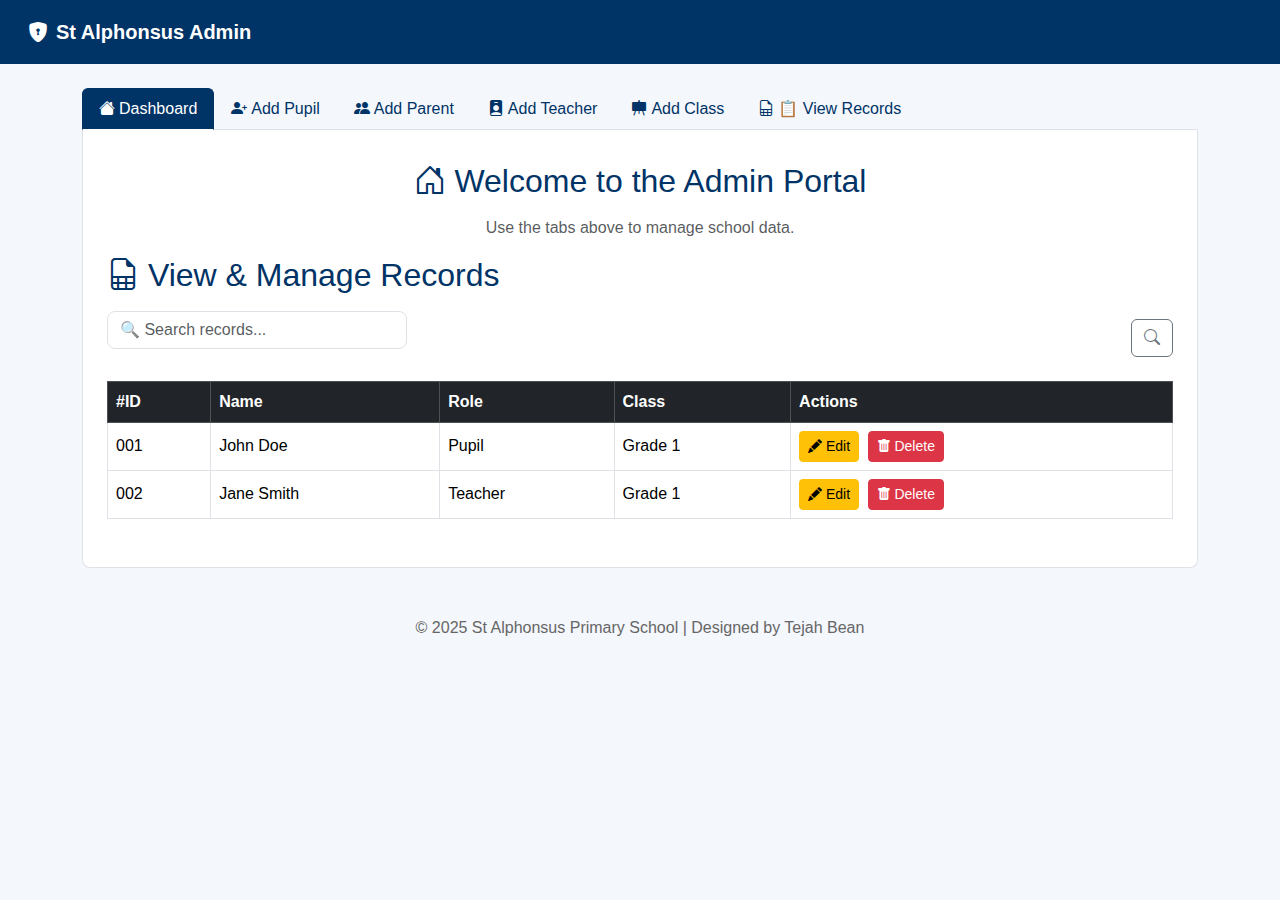
<file: SchoolSystem/homepage.html>
<!DOCTYPE html>

<!-- Tejah Bean original Code  -->
<html lang="en">
<head>
  <meta charset="UTF-8">
  <meta name="viewport" content="width=device-width, initial-scale=1.0">
  <title>St Alphonsus Admin Portal</title>
  <link href="https://cdn.jsdelivr.net/npm/bootstrap@5.3.0/dist/css/bootstrap.min.css" rel="stylesheet">
  <link href="https://cdn.jsdelivr.net/npm/bootstrap-icons@1.10.5/font/bootstrap-icons.css" rel="stylesheet">
  <style>
    body {
      background-color: #f4f7fc;
      font-family: 'Segoe UI', sans-serif;
    }
    .navbar {
      background-color: #003366;
      padding: 0.75rem 1rem;
    }
    .navbar-brand {
      font-weight: bold;
      color: #fff;
    }
    h2 {
      color: #003366;
      margin-bottom: 1rem;
    }
    .form-control, .form-select {
      border-radius: 8px;
    }
    .tab-content {
      padding: 2rem 1.5rem;
      background-color: #fff;
      border: 1px solid #dee2e6;
      border-top: none;
      border-radius: 0 0 0.5rem 0.5rem;
    }
    .nav-tabs .nav-link {
      font-weight: 500;
      color: #003366;
    }
    .nav-tabs .nav-link.active {
      background-color: #003366;
      color: white;
      border-color: #003366 #003366 #fff;
    }
    button[type="submit"] {
      min-width: 140px;
    }
    footer {
      margin-top: 40px;
      text-align: center;
      color: #666;
    }
    label.form-label {
      font-weight: 500;
    }
    .toast-container {
      z-index: 1051; /* Ensure it's above the content */
    }
    .search-bar {
      width: 100%;
      max-width: 300px;
      margin-bottom: 1rem;
    }
  </style>
</head>
<body>
<nav class="navbar navbar-expand-lg">
  <div class="container-fluid">
    <a class="navbar-brand" href="#"><i class="bi bi-shield-lock-fill me-2"></i>St Alphonsus Admin</a>
  </div>
</nav>

<div class="container mt-4">
  <ul class="nav nav-tabs" id="adminTabs" role="tablist">
    <li class="nav-item" role="presentation">
      <button class="nav-link active" id="dashboard-tab" data-bs-toggle="tab" data-bs-target="#dashboard" type="button" role="tab"><i class="bi bi-house-fill me-1"></i>Dashboard</button>
    </li>
    <li class="nav-item" role="presentation">
      <button class="nav-link" id="pupil-tab" data-bs-toggle="tab" data-bs-target="#pupil" type="button" role="tab"><i class="bi bi-person-plus-fill me-1"></i>Add Pupil</button>
    </li>
    <li class="nav-item" role="presentation">
      <button class="nav-link" id="parent-tab" data-bs-toggle="tab" data-bs-target="#parent" type="button" role="tab"><i class="bi bi-people-fill me-1"></i>Add Parent</button>
    </li>
    <li class="nav-item" role="presentation">
      <button class="nav-link" id="teacher-tab" data-bs-toggle="tab" data-bs-target="#teacher" type="button" role="tab"><i class="bi bi-person-badge-fill me-1"></i>Add Teacher</button>
    </li>
    <li class="nav-item" role="presentation">
      <button class="nav-link" id="class-tab" data-bs-toggle="tab" data-bs-target="#class" type="button" role="tab"><i class="bi bi-easel-fill me-1"></i>Add Class</button>
    </li>
    <li class="nav-item" role="presentation">
      <button class="nav-link" id="records-tab" data-bs-toggle="tab" data-bs-target="#records" type="button" role="tab"><i class="bi bi-file-earmark-spreadsheet me-1"></i>📋 View Records</button>
    </li>
  </ul>

  <div class="tab-content" id="adminTabsContent">
    <div class="tab-pane fade show active" id="dashboard" role="tabpanel">
      <div class="text-center">
        <h2><i class="bi bi-house-door"></i> Welcome to the Admin Portal</h2>
        <p class="text-muted">Use the tabs above to manage school data.</p>
      </div>
    </div>

    <!-- Add Pupil Form -->
    <div class="tab-pane fade" id="pupil" role="tabpanel">
      <h2><i class="bi bi-person-plus"></i> Add New Pupil</h2>
      <form action="submit-pupil.php" method="POST" class="needs-validation" novalidate>
        <div class="mb-3">
          <label class="form-label">Full Name</label>
          <input type="text" class="form-control" name="name" required value="John Doe">
        </div>
        <div class="mb-3">
          <label class="form-label">Address</label>
          <textarea class="form-control" name="address" rows="2" required>123 Main St</textarea>
        </div>
        <div class="mb-3">
          <label class="form-label">Medical Info</label>
          <input type="text" class="form-control" name="medical_info" value="None">
        </div>
        <div class="mb-3">
          <label class="form-label">Class ID</label>
          <input type="number" class="form-control" name="class_id" required value="101">
        </div>
        <button type="submit" class="btn btn-primary" onclick="showToast('Pupil Added!')"><i class="bi bi-check-circle me-1"></i>Submit</button>
      </form>
    </div>

    <!-- Add Teacher Form -->
    <div class="tab-pane fade" id="teacher" role="tabpanel">
      <h2><i class="bi bi-person-badge"></i> Add New Teacher</h2>
      <form action="submit-teacher.php" method="POST" class="needs-validation" novalidate>
        <div class="mb-3">
          <label class="form-label">Full Name</label>
          <input type="text" class="form-control" name="name" required value="Jane Smith">
        </div>
        <div class="mb-3">
          <label class="form-label">Subject</label>
          <input type="text" class="form-control" name="subject" required value="Mathematics">
        </div>
        <div class="mb-3">
          <label class="form-label">Class ID</label>
          <input type="number" class="form-control" name="class_id" required value="201">
        </div>
        <button type="submit" class="btn btn-primary" onclick="showToast('Teacher Added!')"><i class="bi bi-check-circle me-1"></i>Submit</button>
      </form>
    </div>

    <!-- Add Parent Form -->
    <div class="tab-pane fade" id="parent" role="tabpanel">
      <h2><i class="bi bi-people-fill"></i> Add New Parent</h2>
      <form action="submit-parent.php" method="POST" class="needs-validation" novalidate>
        <div class="mb-3">
          <label class="form-label">Full Name</label>
          <input type="text" class="form-control" name="name" required value="Michael Johnson">
        </div>
        <div class="mb-3">
          <label class="form-label">Phone Number</label>
          <input type="tel" class="form-control" name="phone" required value="555-1234">
        </div>
        <div class="mb-3">
          <label class="form-label">Email</label>
          <input type="email" class="form-control" name="email" required value="michael.johnson@email.com">
        </div>
        <button type="submit" class="btn btn-primary" onclick="showToast('Parent Added!')"><i class="bi bi-check-circle me-1"></i>Submit</button>
      </form>
    </div>

    <!-- Add Class Form -->
    <div class="tab-pane fade" id="class" role="tabpanel">
      <h2><i class="bi bi-easel-fill"></i> Add New Class</h2>
      <form action="submit-class.php" method="POST" class="needs-validation" novalidate>
        <div class="mb-3">
          <label class="form-label">Class Name</label>
          <input type="text" class="form-control" name="class_name" required value="Grade 1">
        </div>
        <div class="mb-3">
          <label class="form-label">Teacher</label>
          <input type="text" class="form-control" name="teacher" required value="Jane Smith">
        </div>
        <div class="mb-3">
          <label class="form-label">Room Number</label>
          <input type="text" class="form-control" name="room_number" required value="101">
        </div>
        <button type="submit" class="btn btn-primary" onclick="showToast('Class Added!')"><i class="bi bi-check-circle me-1"></i>Submit</button>
      </form>
    </div>
    <h2><i class="bi bi-file-earmark-spreadsheet"></i> View & Manage Records</h2>

<!-- Search Bar -->
<div class="d-flex justify-content-between align-items-center mb-3">
  <input type="text" class="form-control search-bar" placeholder="🔍 Search records...">
  <button class="btn btn-outline-secondary ms-2"><i class="bi bi-search"></i></button>
</div>

<!-- Fake Table -->
<div class="table-responsive">
  <table class="table table-hover table-bordered align-middle">
    <thead class="table-dark">
      <tr>
        <th scope="col">#ID</th>
        <th scope="col">Name</th>
        <th scope="col">Role</th>
        <th scope="col">Class</th>
        <th scope="col">Actions</th>
      </tr>
    </thead>
    <tbody>
      <!-- Sample Row 1 -->
      <tr>
        <td>001</td>
        <td>John Doe</td>
        <td>Pupil</td>
        <td>Grade 1</td>
        <td>
          <button class="btn btn-sm btn-warning me-1"><i class="bi bi-pencil-fill"></i> Edit</button>
          <button class="btn btn-sm btn-danger"><i class="bi bi-trash-fill"></i> Delete</button>
        </td>
      </tr>
      <!-- Sample Row 2 -->
      <tr>
        <td>002</td>
        <td>Jane Smith</td>
        <td>Teacher</td>
        <td>Grade 1</td>
        <td>
          <button class="btn btn-sm btn-warning me-1"><i class="bi bi-pencil-fill"></i> Edit</button>
          <button class="btn btn-sm btn-danger"><i class="bi bi-trash-fill"></i> Delete</button>
        </td>
      </tr>
      <!-- Add more sample rows if needed -->
    </tbody>
  </table>
</div>


    <!-- Records View (with search) -->
    <div class="tab-pane fade" id="records" role="tabpanel">
      <h2><i class="bi bi-file-earmark-spreadsheet"></i> View All Records</h2>
      <input type="text" class="form-control search-bar" id="search" placeholder="Search records...">
      <div class="table-responsive">
        <table class="table table-striped">
          <thead>
            <tr>
              <th>Pupil Name</th>
              <th>Class ID</th>
              <th>Address</th>
              <th>Medical Info</th>
            </tr>
          </thead>
          <tbody id="recordsTableBody">
            <tr>
              <td>John Doe</td>
              <td>101</td>
              <td>123 Main St</td>
              <td>None</td>
            </tr>
            <tr>
              <td>Jane Smith</td>
              <td>102</td>
              <td>456 Oak Ave</td>
              <td>Asthma</td>
            </tr>
          </tbody>
        </table>
      </div>
    </div>
  </div>
</div>

<!-- Toast Notification -->
<div class="toast-container position-fixed top-0 end-0 p-3">
  <div id="successToast" class="toast align-items-center text-bg-success" role="alert" aria-live="assertive" aria-atomic="true">
    <div class="d-flex">
      <div class="toast-body">
        Record Added Successfully!
      </div>
      <button type="button" class="btn-close btn-close-white me-2 m-auto" data-bs-dismiss="toast" aria-label="Close"></button>
    </div>
  </div>
</div>

<footer class="mt-5">
  <p>&copy; 2025 St Alphonsus Primary School | Designed by Tejah Bean</p>
</footer>

<script src="https://cdn.jsdelivr.net/npm/bootstrap@5.3.0/dist/js/bootstrap.bundle.min.js"></script>
<script>
  const showToast = (message) => {
    const toastBody = document.querySelector('.toast-body');
    toastBody.textContent = message;
    const toast = new bootstrap.Toast(document.getElementById('successToast'));
    toast.show();
  };

  // Simple Search Functionality for Records
  document.getElementById('search').addEventListener('input', function () {
    const filter = this.value.toLowerCase();
    const rows = document.querySelectorAll('#recordsTableBody tr');
    rows.forEach(row => {
      const cells = row.getElementsByTagName('td');
      let match = false;
      for (let i = 0; i < cells.length; i++) {
        if (cells[i].innerText.toLowerCase().includes(filter)) {
          match = true;
        }
      }
      row.style.display = match ? '' : 'none';
    });
  });
</script>
</body>
</html>
</file>
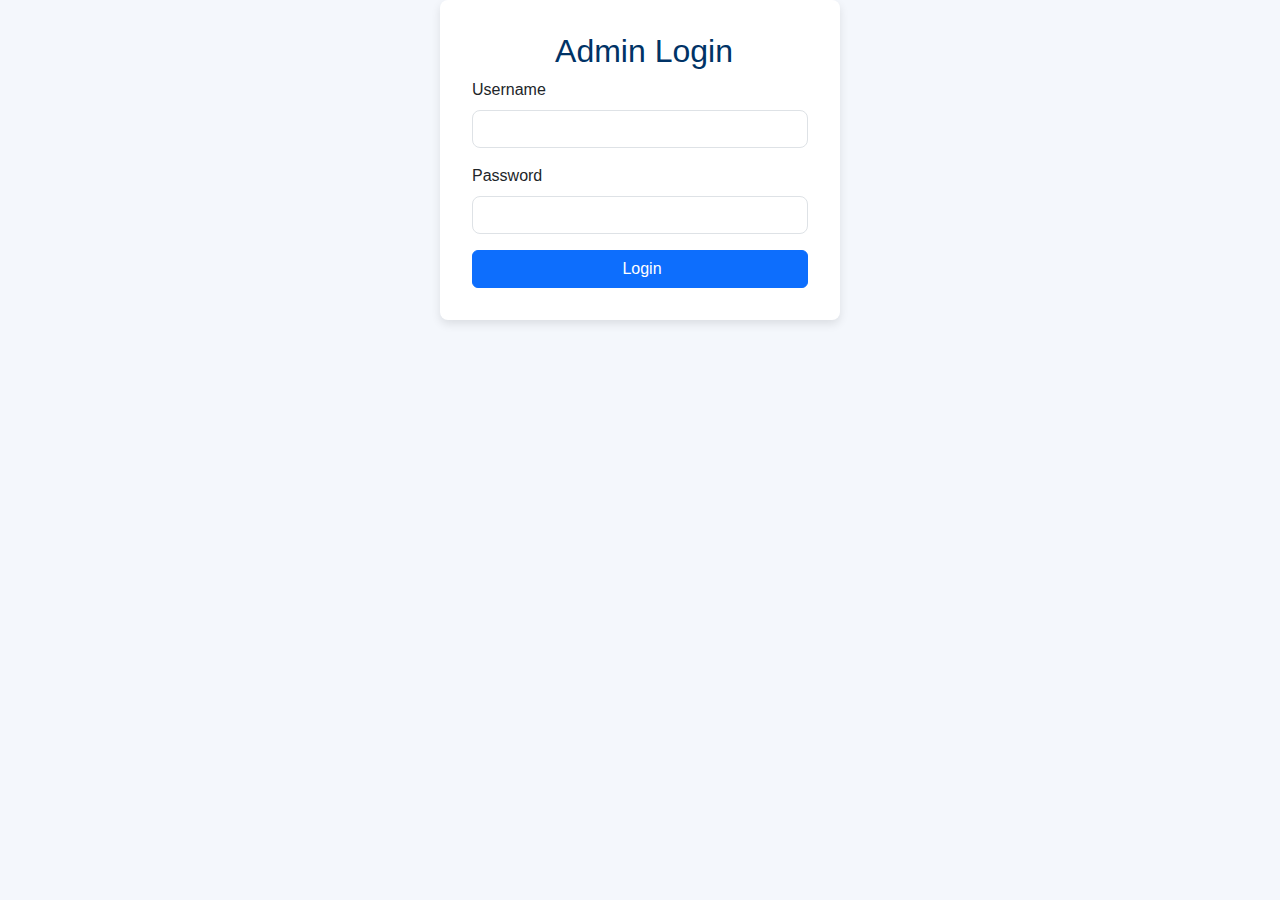
<file: SchoolSystem/login.html>
<!DOCTYPE html>
 <!-- Tejah Bean original Code  -->
<html lang="en">
<head>
  <meta charset="UTF-8">
  <meta name="viewport" content="width=device-width, initial-scale=1.0">
  <title>St Alphonsus Admin Login</title>
  <link href="https://cdn.jsdelivr.net/npm/bootstrap@5.3.0/dist/css/bootstrap.min.css" rel="stylesheet">
  <style>
    body {
      background-color: #f4f7fc;
      font-family: 'Segoe UI', sans-serif;
    }
    .login-container {
      width: 100%;
      max-width: 400px;
      margin: 0 auto;
      padding: 2rem;
      background-color: #fff;
      box-shadow: 0px 4px 10px rgba(0, 0, 0, 0.1);
      border-radius: 8px;
    }
    .login-container h2 {
      text-align: center;
      color: #003366;
    }
    .btn-custom {
      width: 100%;
    }
    .form-control {
      border-radius: 8px;
    }
  </style>
</head>
<body>
  <div class="login-container">
    <h2><i class="bi bi-shield-lock-fill me-2"></i>Admin Login</h2>
    <form action="login.php" method="POST">
      <div class="mb-3">
        <label class="form-label">Username</label>
        <input type="text" class="form-control" name="username" required>
      </div>
      <div class="mb-3">
        <label class="form-label">Password</label>
        <input type="password" class="form-control" name="password" required>
      </div>
      <button type="submit" class="btn btn-primary btn-custom"><i class="bi bi-lock-fill me-1"></i>Login</button>
    </form>
  </div>

  <script src="https://cdn.jsdelivr.net/npm/bootstrap@5.3.0/dist/js/bootstrap.bundle.min.js"></script>
</body>
</html>
</file>
